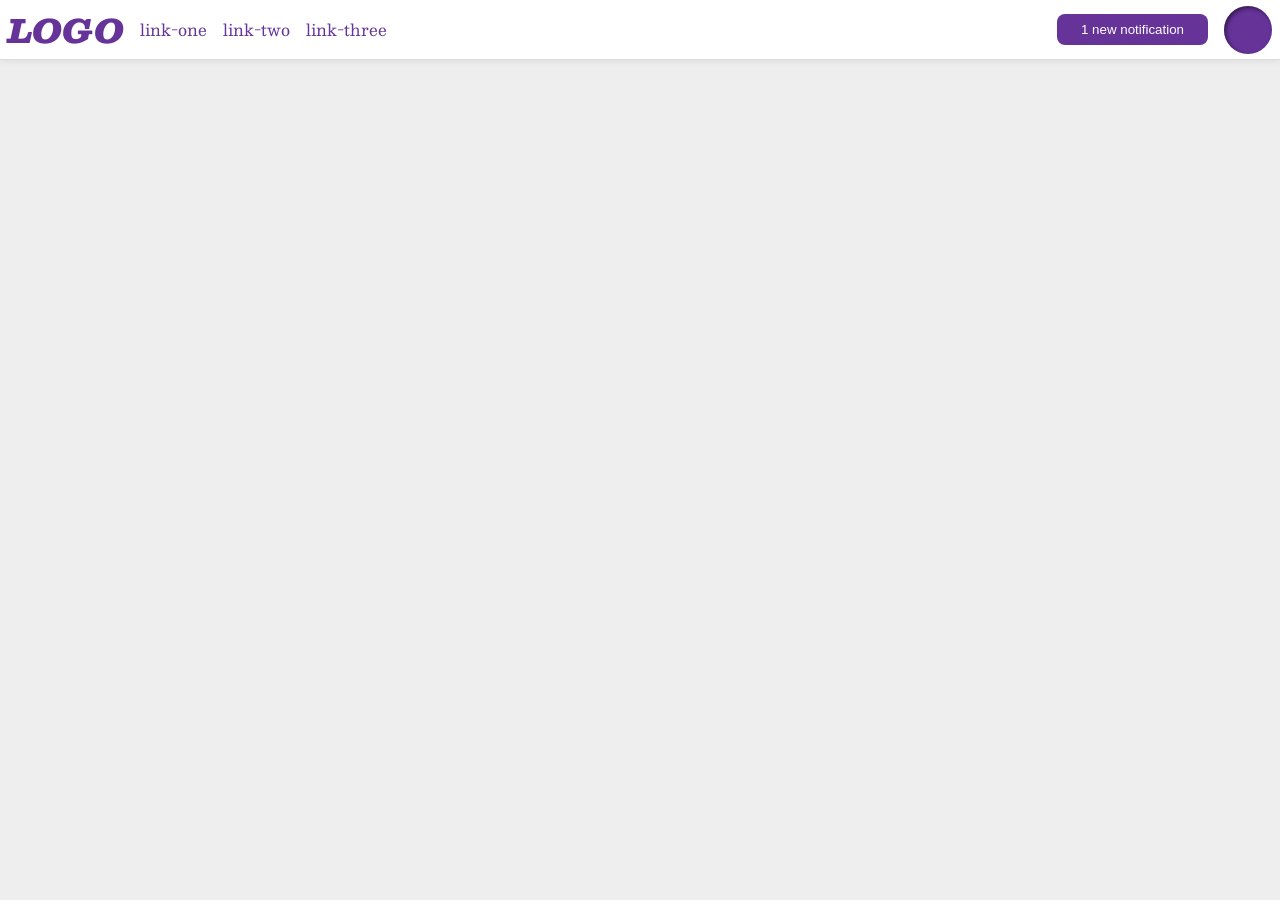
<file: foundations/flex/03-flex-header-2/index.html>
<!DOCTYPE html>
<html lang="en">
  <head>
    <meta charset="UTF-8">
    <meta http-equiv="X-UA-Compatible" content="IE=edge">
    <meta name="viewport" content="width=device-width, initial-scale=1.0">
    <title>Flex Header 2</title>
    <link rel="stylesheet" href="style.css">
  </head>
  <body>
    <div class="header">
      <div class="logo">
          LOGO
      </div>
      <ul class="links">          
        <li><a href="https://google.com">link-one</a></li>
        <li><a href="https://google.com">link-two</a></li>
       <li><a href="https://google.com">link-three</a></li>
     </ul>
      <div class="buttons">
        <button class="notifications">
          1 new notification
        </button>
        <div class="profile-image"></div>
      </div>
    </div>
  </body>
</html>
</file>
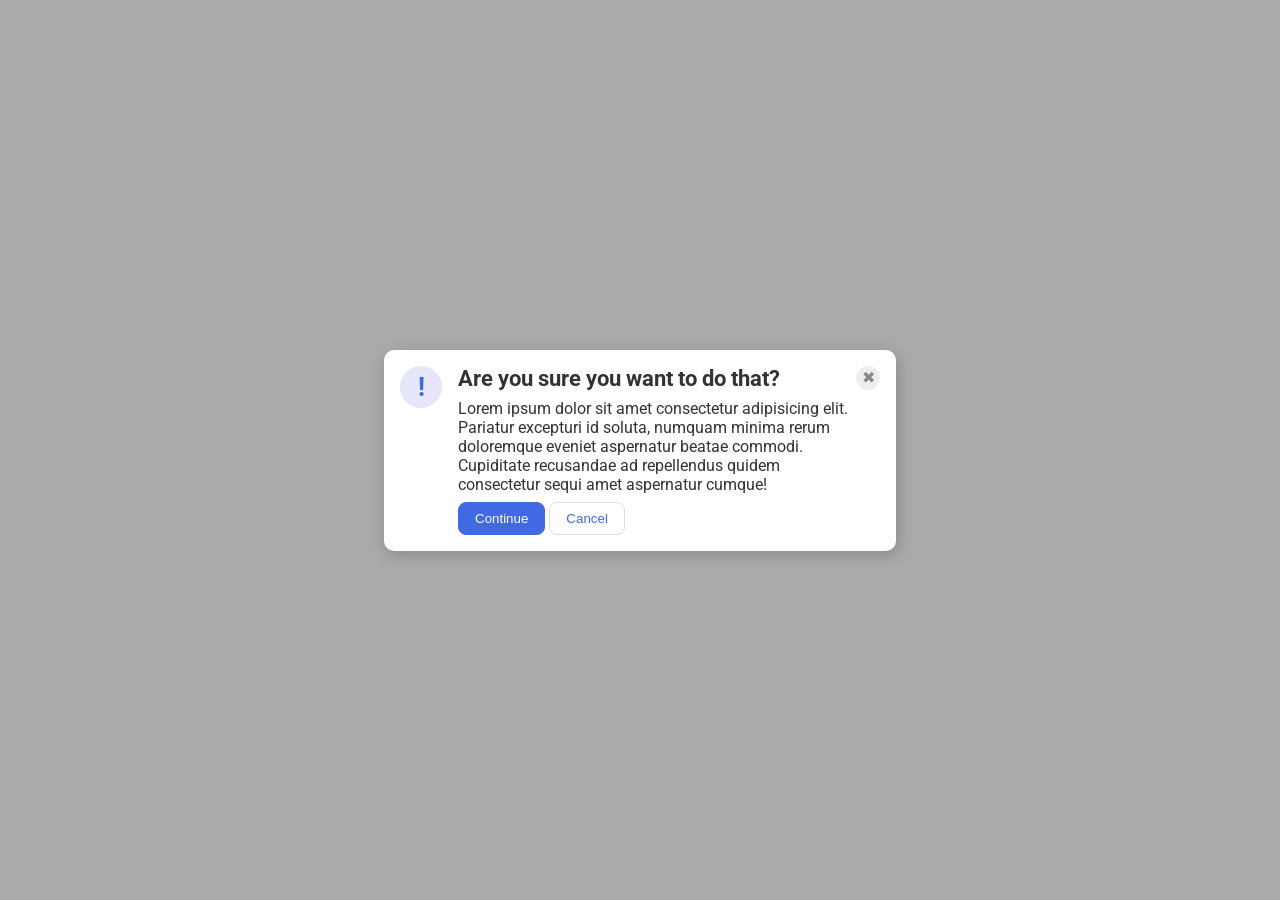
<file: foundations/flex/05-flex-modal/index.html>
<!DOCTYPE html>
<html lang="en">
  <head>
    <meta charset="UTF-8">
    <meta http-equiv="X-UA-Compatible" content="IE=edge">
    <meta name="viewport" content="width=device-width, initial-scale=1.0">
    <link rel="stylesheet" href="style.css">
    <title>Modal</title>
  </head>
  <body>
    <div class="modal">
      <div class="top">

        <div class="icon">!</div>

        <div class="group">
          <div class="header">Are you sure you want to do that?</div>
          <div class="text">Lorem ipsum dolor sit amet consectetur adipisicing elit. Pariatur excepturi id soluta, numquam minima rerum doloremque eveniet aspernatur beatae commodi. Cupiditate recusandae ad repellendus quidem consectetur sequi amet aspernatur cumque!</div>
          <div class="buttons">
            <button class="continue">Continue</button>
            <button class="cancel">Cancel</button>
          </div>
        </div>
  
        <button class="close-button">✖</button>
      </div>

    </div>
  </body>
</html>
</file>
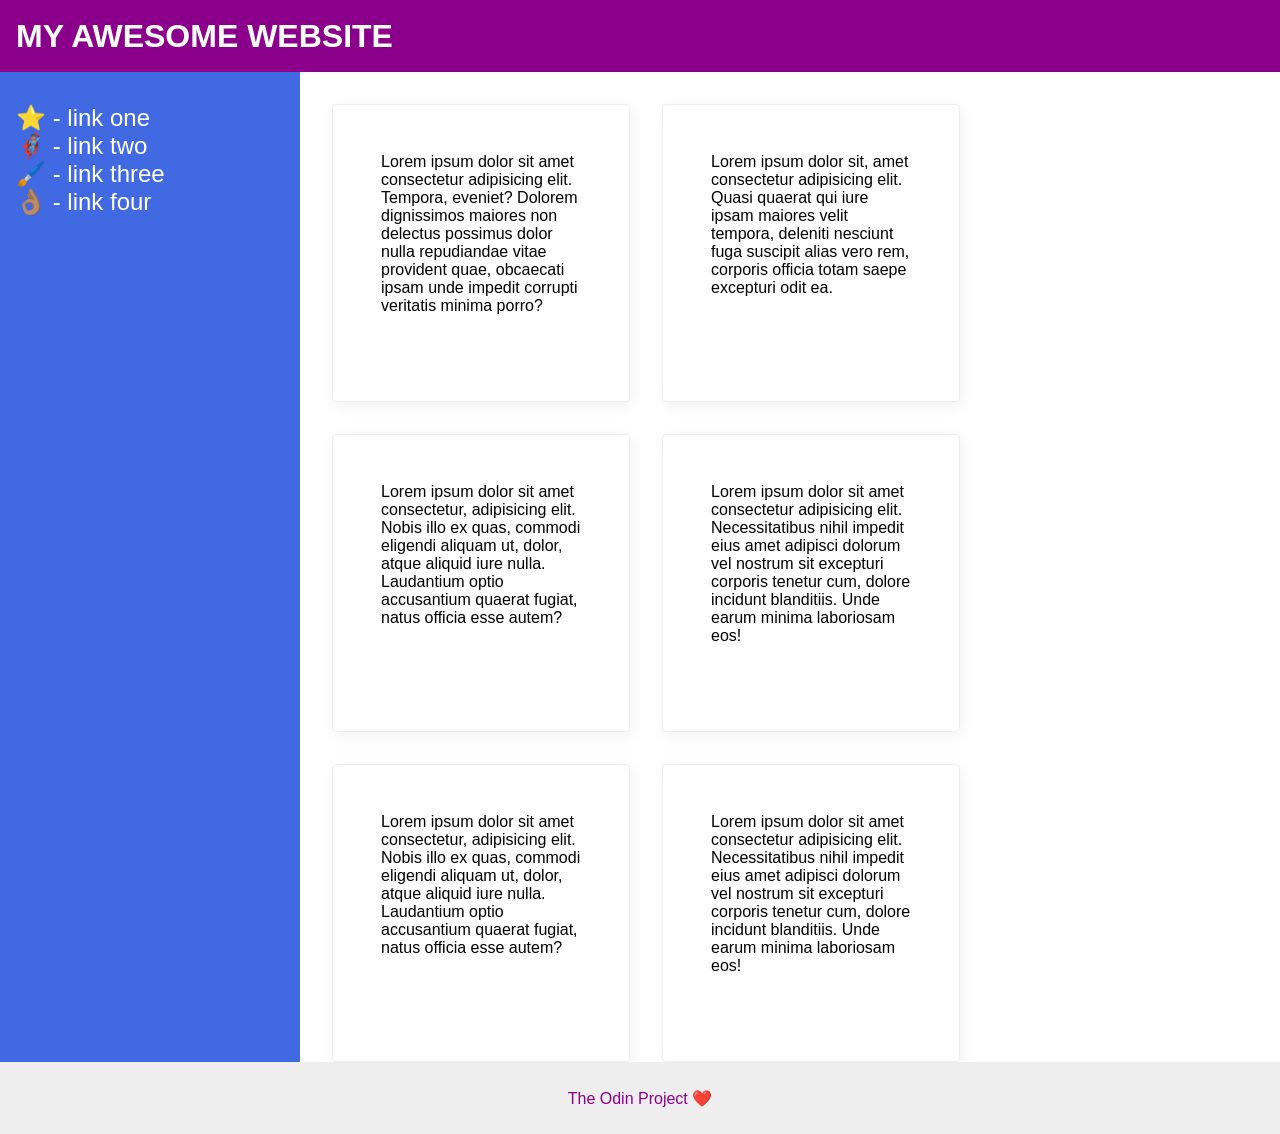
<file: foundations/flex/07-flex-layout-2/index.html>
<!DOCTYPE html>
<html lang="en">
  <head>
    <meta charset="UTF-8">
    <meta http-equiv="X-UA-Compatible" content="IE=edge">
    <meta name="viewport" content="width=device-width, initial-scale=1.0">
    <title>The Holy Grail</title>
    <link rel="stylesheet" href="style.css">
  </head>
  <body>
    <div class="header">
      MY AWESOME WEBSITE
    </div>
    <div class="content-container">  
      <div class="sidebar">
        <ul>
          <li><a href="#">⭐ - link one</a></li>
          <li><a href="#">🦸🏽‍♂️ - link two</a></li>
          <li><a href="#">🖌️ - link three</a></li>
          <li><a href="#">👌🏽 - link four</a></li>
        </ul>
      </div>
      <div class="card-container">
        <div class="card">Lorem ipsum dolor sit amet consectetur adipisicing elit. Tempora, eveniet? Dolorem dignissimos maiores non delectus possimus dolor nulla repudiandae vitae provident quae, obcaecati ipsam unde impedit corrupti veritatis minima porro?</div>
        <div class="card">Lorem ipsum dolor sit, amet consectetur adipisicing elit. Quasi quaerat qui iure ipsam maiores velit tempora, deleniti nesciunt fuga suscipit alias vero rem, corporis officia totam saepe excepturi odit ea.</div>
        <div class="card">Lorem ipsum dolor sit amet consectetur, adipisicing elit. Nobis illo ex quas, commodi eligendi aliquam ut, dolor, atque aliquid iure nulla. Laudantium optio accusantium quaerat fugiat, natus officia esse autem?</div>
        <div class="card">Lorem ipsum dolor sit amet consectetur adipisicing elit. Necessitatibus nihil impedit eius amet adipisci dolorum vel nostrum sit excepturi corporis tenetur cum, dolore incidunt blanditiis. Unde earum minima laboriosam eos!</div>
        <div class="card">Lorem ipsum dolor sit amet consectetur, adipisicing elit. Nobis illo ex quas, commodi eligendi aliquam ut, dolor, atque aliquid iure nulla. Laudantium optio accusantium quaerat fugiat, natus officia esse autem?</div>
        <div class="card">Lorem ipsum dolor sit amet consectetur adipisicing elit. Necessitatibus nihil impedit eius amet adipisci dolorum vel nostrum sit excepturi corporis tenetur cum, dolore incidunt blanditiis. Unde earum minima laboriosam eos!</div>
      </div>
    </div>
    <div class="footer">
      The Odin Project ❤️
    </div>
  </body>
</html>
</file>
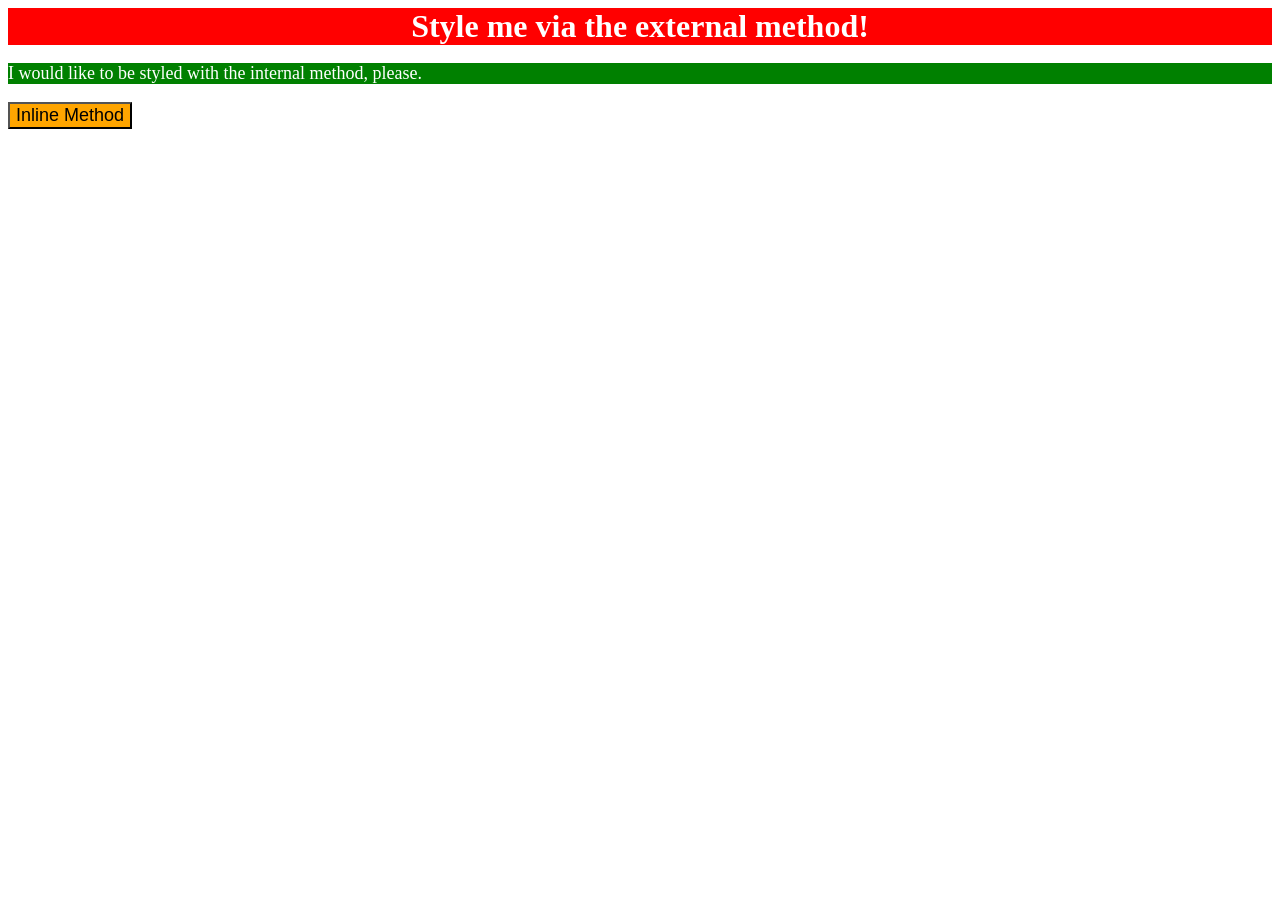
<file: foundations/intro-to-css/01-css-methods/index.html>
<!DOCTYPE html>
<html lang="en">
  <head>
    <meta charset="UTF-8">
    <meta http-equiv="X-UA-Compatible" content="IE=edge">
    <meta name="viewport" content="width=device-width, initial-scale=1.0">
    <title>Methods for Adding CSS</title>
    <link rel="stylesheet" href="styles.css">
    <style>
      p {
        color:white;
        background-color: green;
        font-size:18px;
      }
    </style>
  </head>
  <body>
    <div>Style me via the external method!</div>
    <p>I would like to be styled with the internal method, please.</p>
    <button style ="background-color: orange;
    font-size:18px;">Inline Method</button>
  </body>
</html>
</file>
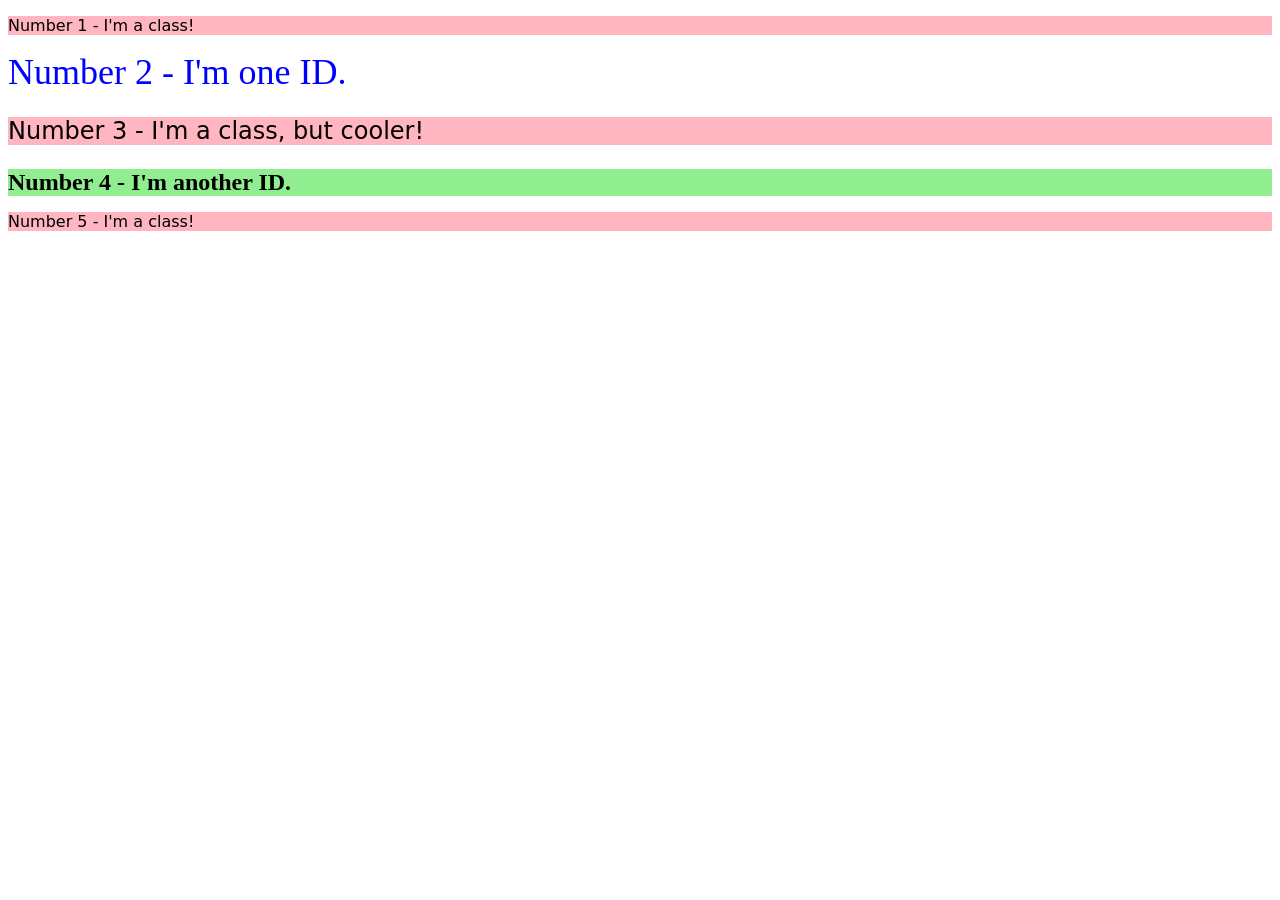
<file: foundations/intro-to-css/02-class-id-selectors/index.html>
<!DOCTYPE html>
<html lang="en">
  <head>
    <meta charset="UTF-8">
    <meta http-equiv="X-UA-Compatible" content="IE=edge">
    <meta name="viewport" content="width=device-width, initial-scale=1.0">
    <title>Class and ID Selectors</title>
    <link rel="stylesheet" href="style.css">
  </head>
  <body>
    <p class="odd">Number 1 - I'm a class!</p>
    <div id="two" >Number 2 - I'm one ID.</div>
    <p class="odd three">Number 3 - I'm a class, but cooler!</p>
    <div id="four">Number 4 - I'm another ID.</div>
    <p class="odd">Number 5 - I'm a class!</p>
  </body>
</html>
</file>
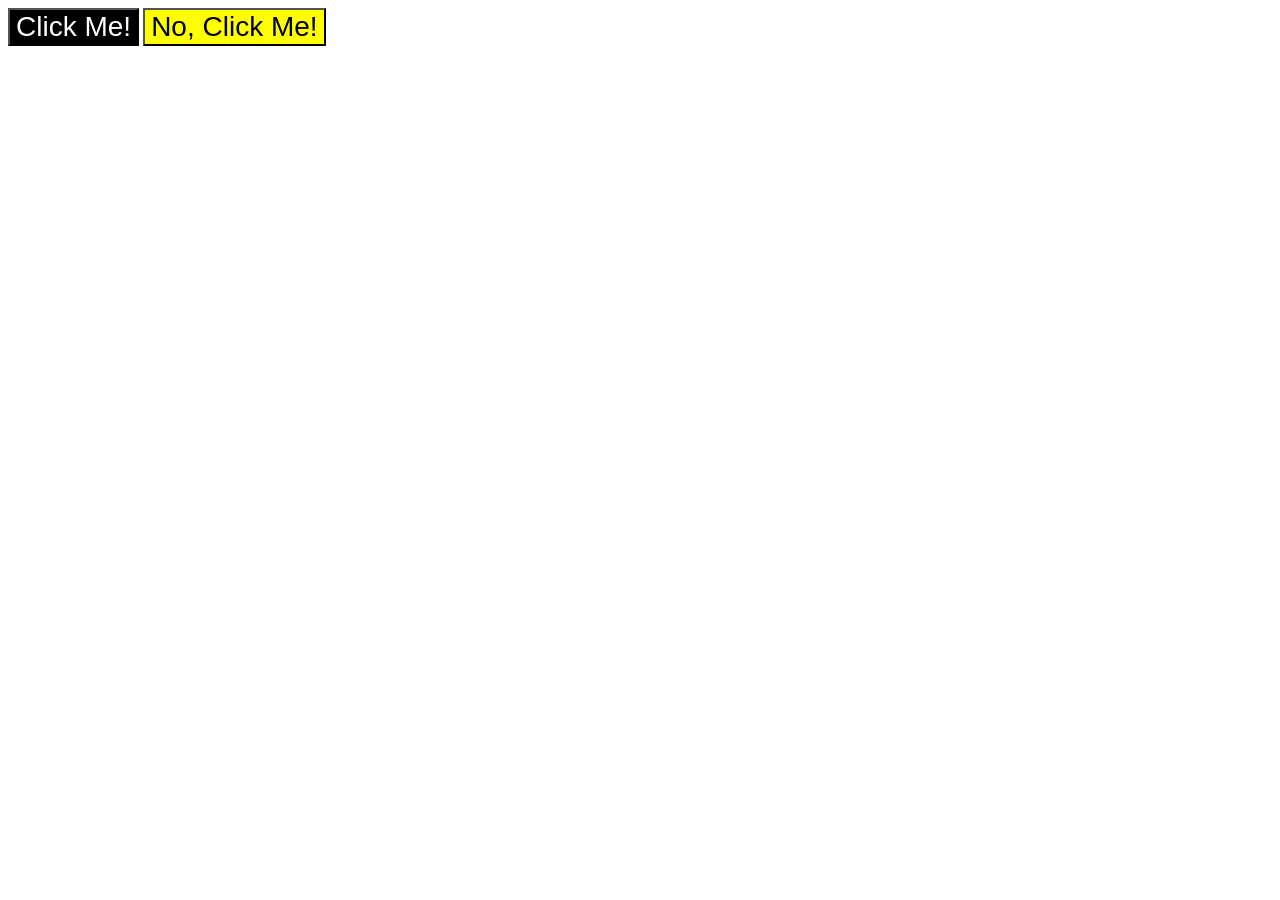
<file: foundations/intro-to-css/03-grouping-selectors/index.html>
<!DOCTYPE html>
<html lang="en">
  <head>
    <meta charset="UTF-8">
    <meta http-equiv="X-UA-Compatible" content="IE=edge">
    <meta name="viewport" content="width=device-width, initial-scale=1.0">
    <title>Grouping Selectors</title>
    <link rel="stylesheet" href="style.css">
  </head>
  <body>
    <button class="first">Click Me!</button>
    <button class="second">No, Click Me!</button>
  </body>
</html>
</file>
<file: foundations/flex/03-flex-header-2/style.css>
/* this is some magical font-importing.  
you'll learn about it later. */
@import url('https://fonts.googleapis.com/css2?family=Besley:ital,wght@0,400;1,900&display=swap');

body {
  margin: 0;
  background: #eee;
  font-family: Besley, serif;
}

.header {
  background: white;
  border-bottom: 1px solid #ddd;
  box-shadow: 0 0 8px rgba(0,0,0,.1);
  display: flex;
  align-items: center;

  
  
}

.profile-image {
  background: rebeccapurple;
  box-shadow: inset 2px 2px 4px rgba(0,0,0,.5);
  border-radius: 50%;
  width: 48px;
  height: 48px;
}

.logo {
  color: rebeccapurple;
  font-size: 32px;
  font-weight: 900;
  font-style: italic;
  margin-left: 8px;
}

button {
  border: none;
  border-radius: 8px;
  background: rebeccapurple;
  color: white;
  padding: 8px 24px;

}

.buttons {
  display:flex;
  gap: 16px;
  align-items: center;
  justify-content: end;
  margin-left: auto;
  margin-right: 8px;
}


a {
  /* this removes the line under our links */
  text-decoration: none;
  color: rebeccapurple;
}

ul {
  list-style-type: none;
  display: flex;
  gap: 16px;
  padding: 0px;
  margin-left: 16px;
}
</file>
<file: foundations/flex/05-flex-modal/style.css>
@import url('https://fonts.googleapis.com/css2?family=Roboto:wght@400;700&display=swap');

html, body {
  height: 100%;
}

body {
  font-family: Roboto, sans-serif;
  margin: 0;
  background: #aaa;
  color: #333;
  /* I'll give you this one for free lol */
  display: flex;
  align-items: center;
  justify-content: center;
}

.modal {
  background: white;
  width: 480px;
  border-radius: 10px;
  box-shadow: 2px 4px 16px rgba(0,0,0,.2);
  padding: 16px
}

.icon {
  color: royalblue;
  font-size: 26px;
  font-weight: 700;
  background: lavender;
  width: 42px;
  height: 42px;
  border-radius: 50%;
  display: flex;
  align-items: center;
  justify-content: center;
  flex-shrink: 0;
  margin-right: 16px;

}

.close-button {
  background: #eee;
  border-radius: 50%;
  color: #888;
  font-weight: 400;
  font-size: 16px;
  height: 24px;
  width: 24px;
  display: flex;
  align-items: center;
  justify-content: center;
  border: 1px solid #eee;
  padding: 0;
  flex-shrink: 0;
}

button {
  cursor: pointer;
  padding: 8px 16px;
  border-radius: 8px;
}

button.continue {
  background: royalblue;
  border: 1px solid royalblue;
  color: white;
}

button.cancel {
  background: white;
  border: 1px solid #ddd;
  color: royalblue;
}

.top{
  display:flex;
  flex-direction: row;


}
.group{
  display: flex;
  flex-direction: column;
  gap: 8px;

}

.header {
  font-size: 22px;
  font-weight: bold;
}
</file>
<file: foundations/flex/07-flex-layout-2/style.css>
body {
  font-family: -apple-system, BlinkMacSystemFont, 'Segoe UI', Roboto, Oxygen, Ubuntu, Cantarell, 'Open Sans', 'Helvetica Neue', sans-serif;
  margin: 0;
  min-height: 100vh;
  display: flex;
  flex-direction: column;
  justify-content: space-between;
}

.header {
  height: 72px;
  background: darkmagenta;
  color: white;
  font-size: 32px;
  font-weight: 900;
  display: flex;
  align-items: center;
  padding-left: 16px;

}

.footer {
  height: 72px;
  background: #eee;
  color: darkmagenta;
  display: flex;
  justify-content: center;
  align-items: center;
}

.sidebar {
  width: 300px;
  background: royalblue;
  box-sizing: border-box;
  flex-shrink: 0;
  padding: 16px;
}

.card {
  border: 1px solid #eee;
  box-shadow: 2px 4px 16px rgba(0,0,0,.06);
  border-radius: 4px;
  padding: 48px;
  height:200px;
  width: 200px;
  margin-left: 32px;
  margin-top: 32px;

}

.content-container {
  display:flex;
}

.card-container {
  display: flex;
  flex-direction: row;
  flex-wrap:wrap;
  
}
ul {
 text-align: left;
 list-style-type: none;
 padding: 0;

}

a {
  color: white;
  text-decoration: none;
  font-size: 24px;

}
</file>
<file: foundations/intro-to-css/01-css-methods/styles.css>
div {
    color: white;
    background-color: red;
    font-size:32px;
    font-weight: bold;
    text-align: center;
}
</file>
<file: foundations/intro-to-css/02-class-id-selectors/style.css>
/* Add CSS Styling */
.odd {
    background-color: #FFB6C1;
    font-family: "Verdana", "DejaVu Sans", sans-serif;

}
#two {
    color: #0000FF;
    font-size: 36px;
}

#four {
    background-color: #90EE90;
    font-weight: bold;
}

.odd.three,
#four {
    font-size: 24px;
}
</file>
<file: foundations/intro-to-css/03-grouping-selectors/style.css>
/* Add CSS Styling */
.first {
    background-color: black;
    color: white;
}

.second {
    background-color: yellow;
}

.first,
.second {
    font-size: 28px;
    font-family: Helvetica, "Times New Roman", sans-serif;
}
</file>
